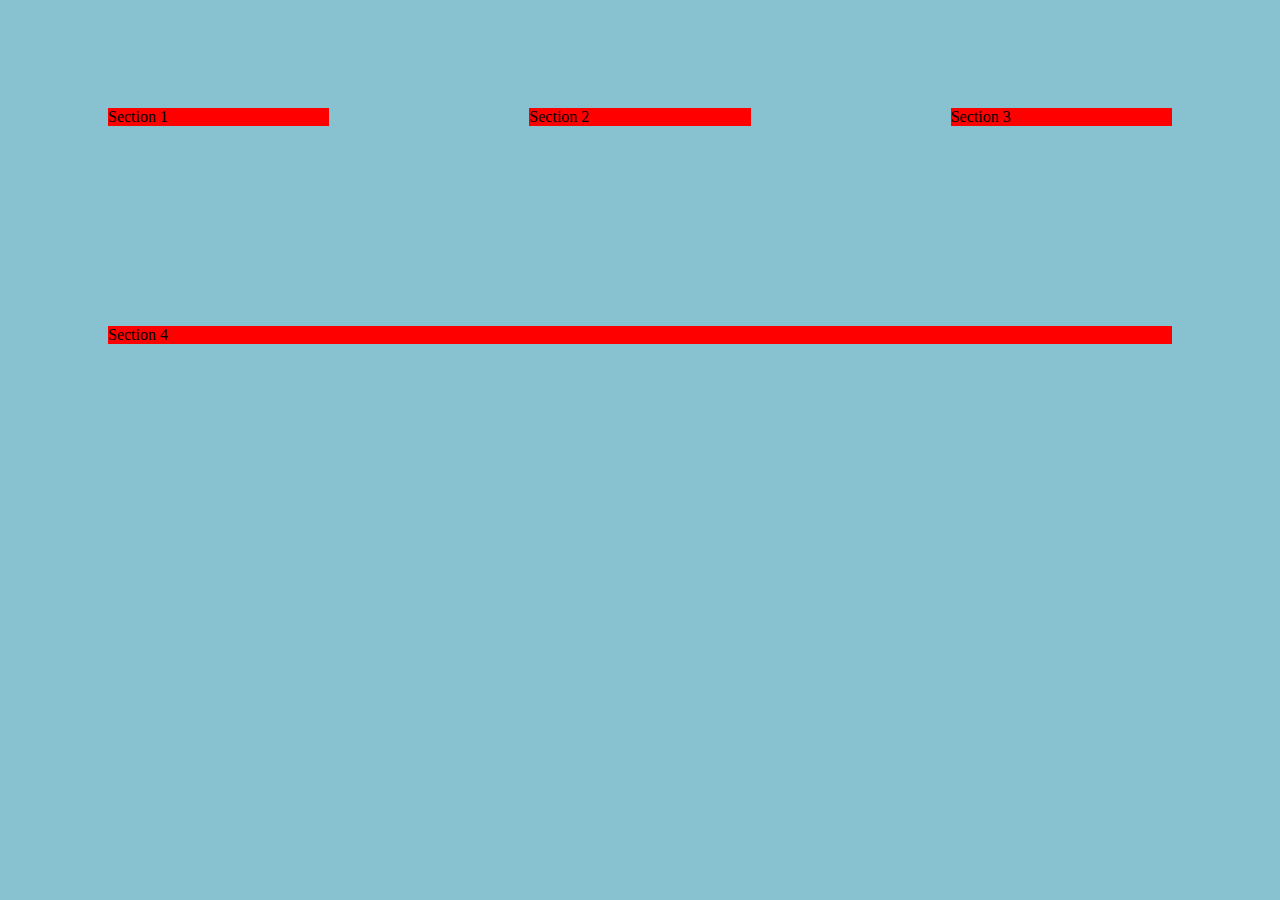
<file: Job 3/index.html>
<!DOCTYPE html>
<html lang="fr">
 <head>
    <meta charset="UTF-8">
    <meta name="viewerport" content="width=device-width, initial-scale=1.0">
    <link rel="stylesheet" href="style.css">
    <title>titre</title>
 </head>
<body>
 <main>
    <div class="container">
        <div class="section">Section 1</div>
        <div class="section">Section 2</div>
        <div class="section">Section 3</div>
        <div class="section">Section 4</div>
      </div>
 </main>

 <footer>
 </footer>

</body>
</file>
<file: Job 3/style.css>
@media screen {
    body { background-color: #88c1d0;}
              }

.container {
        display: flex;
        flex-wrap: wrap; /* Permet aux éléments de passer à la ligne si nécessaire */
        justify-content: space-between;
           }
      
      .section {
        background-color: lightseagreen;
        flex: 1 1 25%; /* Chaque section occupe 25% de l'espace disponible */
        margin: 100px; /* Marge entre les sections */
        min-width: 200px; /* Largeur minimale des sections */
        box-sizing: border-box; /* Inclure la marge et le rembourrage dans la largeur de la section */
               }


      @media screen and (min-width: 1680px)
 {.section {
        background-color: lightseagreen;
        flex: 1 1 25%; /* Correction : la syntaxe flex est "flex-grow flex-shrink flex-basis" */
        flex-basis: auto;
        margin: 100px;
        min-width: 200px;
        box-sizing: border-box;
           }
 }
      @media screen and (min-width: 768px) and (max-width: 1599px) 
 {.section {
    background-color: red;
    flex: 1 1 25%; /* Correction : la syntaxe flex est "flex-grow flex-shrink flex-basis" */
    flex-basis: auto;
    margin-bottom: 100px;
    width: calc(50% 10px);
    box-sizing: border-box;
           }
  }
      @media screen and (max-width: 767px)
      {.section {
        background-color: greenyellow;
        flex: 1 1 50%; /* Correction : la syntaxe flex est "flex-grow flex-shrink flex-basis" */
        flex-direction: column;
        margin: 100px;
        min-width: 200px;
        box-sizing: border-box;
                }
      }
</file>
